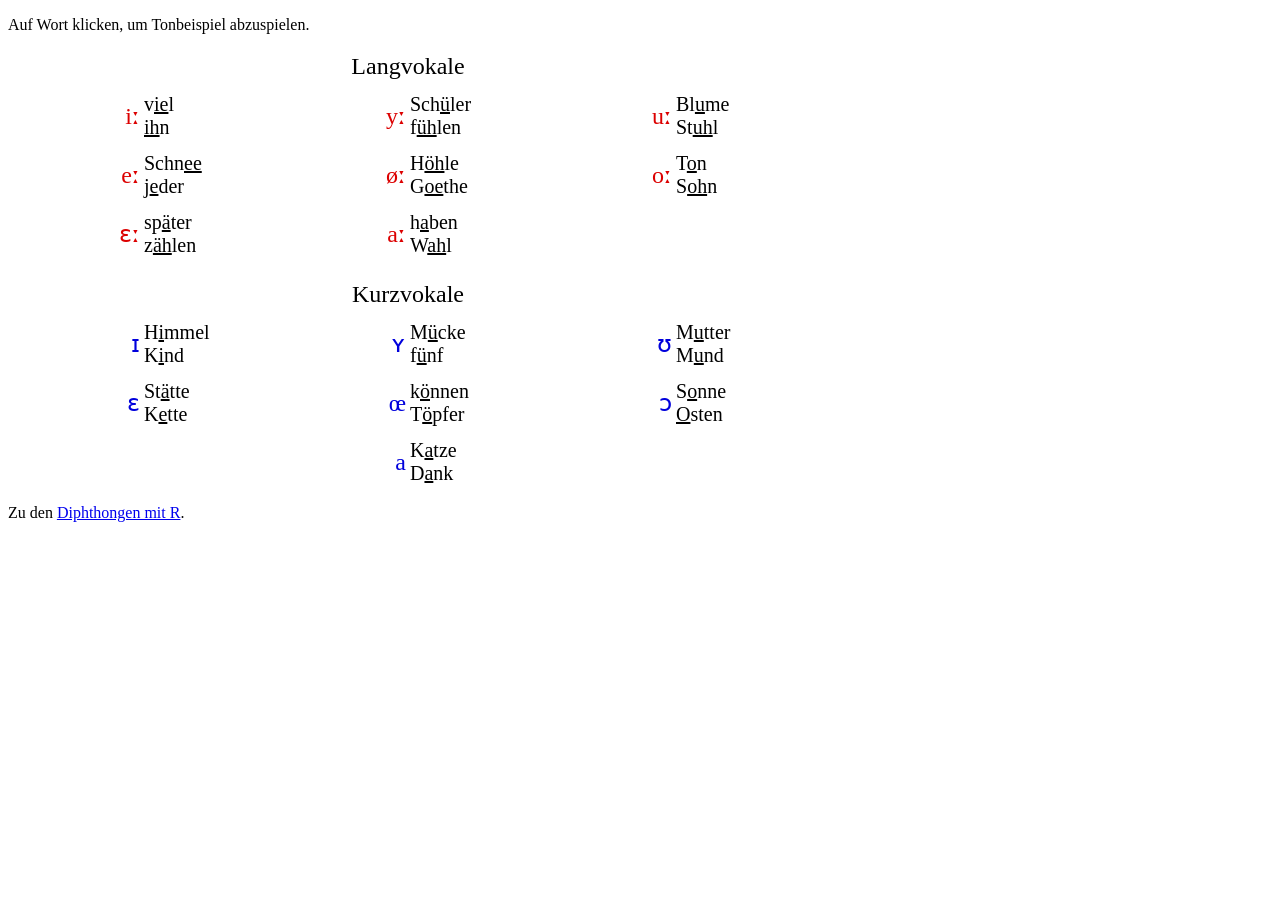
<file: index.html>
<!DOCTYPE html>
<html lang="de">

<head>
  <meta charset="utf-8">
  <meta name="viewport" content="width=device-width, initial-scale=1">
  <link rel="icon" href="[data-uri]">
  <link rel="stylesheet" href="style.css">
  <script async src="playback.js"></script>
  <title>Deutsche Vokale</title>
</head>

<body>

  <p>Auf Wort klicken, um Tonbeispiel abzuspielen.</p>

  <table>
    <thead>
      <tr>
        <th colspan="6" scope="col">Langvokale</th>
      </tr>
    </thead>
    <tbody>
      <tr>
        <th scope="row" class="IPA">iː</th>
        <td class="play">
          <a class="audio"><audio src="sounds/De-viel2.mp4"></audio>v<u>ie</u>l</a>
          <br>
          <a class="audio"><audio src="sounds/De-ihn2.mp4"></audio><u>ih</u>n</a>
        </td>
        <th scope="row" class="IPA">yː</th>
        <td class="play">
          <a class="audio"><audio src="sounds/De-Schüler2.mp4"></audio>Sch<u>ü</u>ler</a>
          <br>
          <a class="audio"><audio src="sounds/De-fühlen2.mp4"></audio>f<u>üh</u>len</a>
        </td>
        <th scope="row" class="IPA">uː</th>
        <td class="play">
          <a class="audio"><audio src="sounds/De-Blume2.mp4"></audio>Bl<u>u</u>me</a>
          <br>
          <a class="audio"><audio src="sounds/De-Stuhl2.mp4"></audio>St<u>uh</u>l</a>
        </td>
      </tr>
      <tr>
        <th scope="row" class="IPA">eː</th>
        <td class="play">
          <a class="audio"><audio src="sounds/De-Schnee2.mp4"></audio>Schn<u>ee</u></a>
          <br>
          <a class="audio"><audio src="sounds/De-jeder2.mp4"></audio>j<u>e</u>der</a>
        </td>
        <th scope="row" class="IPA">øː</th>
        <td class="play">
          <a class="audio"><audio src="sounds/De-Höhle.mp4"></audio>H<u>öh</u>le</a>
          <br>
          <a class="audio"><audio src="sounds/De-Goethe.mp4"></audio>G<u>oe</u>the</a>
        </td>
        <th scope="row" class="IPA">oː</th>
        <td class="play">
          <a class="audio"><audio src="sounds/De-Ton2.mp4"></audio>T<u>o</u>n</a>
          <br>
          <a class="audio"><audio src="sounds/De-Sohn.mp4"></audio>S<u>oh</u>n</a>
        </td>
      </tr>
      <tr>
        <th scope="row" class="IPA">ɛː</th>
        <td class="play">
          <a class="audio"><audio src="sounds/De-später.mp4"></audio>sp<u>ä</u>ter</a>
          <br>
          <a class="audio"><audio src="sounds/De-zählen2.mp4"></audio>z<u>äh</u>len</a>
        </td>
        <th scope="row" class="IPA">aː</th>
        <td class="play">
          <a class="audio"><audio src="sounds/De-haben3.mp4"></audio>h<u>a</u>ben</a>
          <br>
          <a class="audio"><audio src="sounds/De-Wahl.mp4"></audio>W<u>ah</u>l</a>
        </td>
        <td></td>
        <td></td>
      </tr>
    </tbody>
  </table>

  <br>

  <table>
    <thead>
      <tr>
        <th scope="row" colspan="6">Kurzvokale</th>
      </tr>
    </thead>
    <tbody>
      <tr>
        <th scope="row" class="IPA2">ɪ</th>
        <td class="play">
          <a class="audio"><audio src="sounds/De-Himmel.mp4"></audio>H<u>i</u>mmel</a>
          <br>
          <a class="audio"><audio src="sounds/De-Kind2.mp4"></audio>K<u>i</u>nd</a>
        </td>
        <th scope="row" class="IPA2">ʏ</th>
        <td class="play">
          <a class="audio"><audio src="sounds/De-Mücke.mp4"></audio>M<u>ü</u>cke</a>
          <br>
          <a class="audio"><audio src="sounds/De-fünf2.mp4"></audio>f<u>ü</u>nf</a>
        </td>
        <th scope="row" class="IPA2">ʊ</th>
        <td class="play">
          <a class="audio"><audio src="sounds/De-Mutter3.mp4"></audio>M<u>u</u>tter</a>
          <br>
          <a class="audio"><audio src="sounds/De-Mund2.mp4"></audio>M<u>u</u>nd</a>
        </td>
      </tr>
      <tr>
        <th scope="row" class="IPA2">ɛ</th>
        <td class="play">
          <a class="audio"><audio src="sounds/De-Stätte.mp4"></audio>St<u>ä</u>tte</a>
          <br>
          <a class="audio"><audio src="sounds/De-Kette.mp4"></audio>K<u>e</u>tte</a>
        </td>
        <th scope="row" class="IPA2">œ</th>
        <td class="play">
          <a class="audio"><audio src="sounds/De-können2.mp4"></audio>k<u>ö</u>nnen</a>
          <br>
          <a class="audio"><audio src="sounds/De-Töpfer.mp4"></audio>T<u>ö</u>pfer</a>
        </td>
        <th scope="row" class="IPA2">ɔ</th>
        <td class="play">
          <a class="audio"><audio src="sounds/De-Sonne2.mp4"></audio>S<u>o</u>nne</a>
          <br>
          <a class="audio"><audio src="sounds/De-Osten2.mp4"></audio><u>O</u>sten</a>
        </td>
      </tr>
      <tr>
        <td></td>
        <td></td>
        <th scope="row" class="IPA2">a</th>
        <td class="play">
          <a class="audio"><audio src="sounds/De-Katze2.mp4"></audio>K<u>a</u>tze</a>
          <br>
          <a class="audio"><audio src="sounds/De-Dank.mp4"></audio>D<u>a</u>nk</a>
        </td>
        <td></td>
        <td></td>
      </tr>
    </tbody>
  </table>

  <p>Zu den <a href="diphthonge_mit_r.html">Diphthongen mit R</a>.</p>

</body>

</html>
</file>
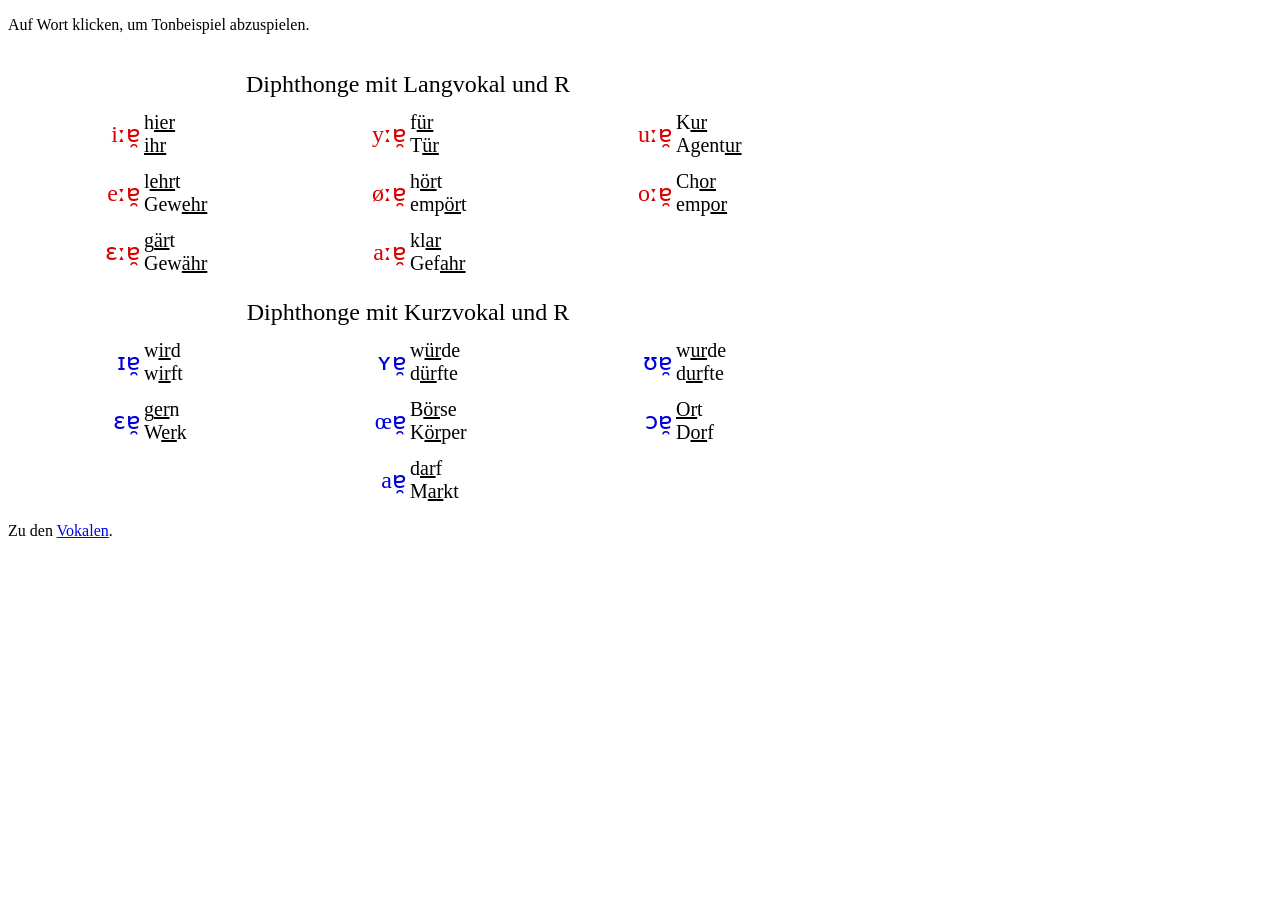
<file: diphthonge_mit_r.html>
<!DOCTYPE html>
<html lang="de">

<head>
  <meta charset="utf-8">
  <meta name="viewport" content="width=device-width, initial-scale=1">
  <link rel="icon" href="[data-uri]">
  <link rel="stylesheet" href="style.css">
  <script async src="playback.js"></script>
  <title>Deutsche Vokale</title>
</head>

<body>

  <p>Auf Wort klicken, um Tonbeispiel abzuspielen.</p>
  <br>

  <table>
    <thead>
      <tr>
        <th colspan="6" scope="col">Diphthonge mit Langvokal und R</th>
      </tr>
    </thead>
    <tbody>
      <tr>
        <th scope="row" class="IPA">iːɐ̯</th>
        <td class="play">
          <a class="audio"><audio src="sounds/De-hier2.mp4"></audio>h<u>ier</u></a>
          <br>
          <a class="audio"><audio src="sounds/De-ihr2.mp4"></audio><u>ihr</u></a>
        </td>
        <th scope="row" class="IPA">yːɐ̯</th>
        <td class="play">
          <a class="audio"><audio src="sounds/De-für2.mp4"></audio>f<u>ür</u></a>
          <br>
          <a class="audio"><audio src="sounds/De-Tür.mp4"></audio>T<u>ür</u></a>
        </td>
        <th scope="row" class="IPA">uːɐ̯</th>
        <td class="play">
          <a class="audio"><audio src="sounds/De-Kur.mp4"></audio>K<u>ur</u></a>
          <br>
          <a class="audio"><audio src="sounds/De-Agentur.mp4"></audio>Agent<u>ur</u></a>
        </td>
      </tr>
      <tr>
        <th scope="row" class="IPA">eːɐ̯</th>
        <td class="play">
          <a class="audio"><audio src="sounds/De-lehrt.mp4"></audio>l<u>ehr</u>t</a>
          <br>
          <a class="audio"><audio src="sounds/De-Gewehr.mp4"></audio>Gew<u>ehr</u></a>
        </td>
        <th scope="row" class="IPA">øːɐ̯</th>
        <td class="play">
          <a class="audio"><audio src="sounds/De-hört.mp4"></audio>h<u>ör</u>t</a>
          <br>
          <a class="audio"><audio src="sounds/De-empört.mp4"></audio>emp<u>ör</u>t</a>
        </td>
        <th scope="row" class="IPA">oːɐ̯</th>
        <td class="play">
          <a class="audio"><audio src="sounds/De-Chor2.mp4"></audio>Ch<u>or</u></a>
          <br>
          <a class="audio"><audio src="sounds/De-empor.mp4"></audio>emp<u>or</u></a>
        </td>
      </tr>
      <tr>
        <th scope="row" class="IPA">ɛːɐ̯</th>
        <td class="play">
          <a class="audio"><audio src="sounds/De-gärt.mp4"></audio>g<u>är</u>t</a>
          <br>
          <a class="audio"><audio src="sounds/De-gewähr.mp4"></audio>Gew<u>ähr</u></a>
        </td>
        <th scope="row" class="IPA">aːɐ̯</th>
        <td class="play">
          <a class="audio"><audio src="sounds/De-klar.mp4"></audio>kl<u>ar</u></a>
          <br>
          <a class="audio"><audio src="sounds/De-Gefahr.mp4"></audio>Gef<u>ahr</u></a>
        </td>
        <td></td>
        <td></td>
      </tr>
    </tbody>
  </table>

  <br>

  <table>
    <thead>
      <tr>
        <th colspan="6" scope="col">Diphthonge mit Kurzvokal und R</th>
      </tr>
    </thead>
    <tbody>
      <tr>
        <th scope="row" class="IPA2">ɪɐ̯</th>
        <td class="play">
          <a class="audio"><audio src="sounds/De-wird2.mp4"></audio>w<u>ir</u>d</a>
          <br>
          <a class="audio"><audio src="sounds/De-wirft.mp4"></audio>w<u>ir</u>ft</a>
        </td>
        <th scope="row" class="IPA2">ʏɐ̯</th>
        <td class="play">
          <a class="audio"><audio src="sounds/De-würde2.mp4"></audio>w<u>ür</u>de</a>
          <br>
          <a class="audio"><audio src="sounds/De-dürfte.mp4"></audio>d<u>ür</u>fte</a>
        </td>
        <th scope="row" class="IPA2">ʊɐ̯</th>
        <td class="play">
          <a class="audio"><audio src="sounds/De-wurde2.mp4"></audio>w<u>ur</u>de</a>
          <br>
          <a class="audio"><audio src="sounds/De-durfte.mp4"></audio>d<u>ur</u>fte</a>
        </td>
      </tr>
      <tr>
        <th scope="row" class="IPA2">ɛɐ̯</th>
        <td class="play">
          <a class="audio"><audio src="sounds/De-gern.mp4"></audio>g<u>er</u>n</a>
          <br>
          <a class="audio"><audio src="sounds/De-Werk.mp4"></audio>W<u>er</u>k</a>
        </td>
        <th scope="row" class="IPA2">œɐ̯</th>
        <td class="play">
          <a class="audio"><audio src="sounds/De-Börse.mp4"></audio>B<u>ör</u>se</a>
          <br>
          <a class="audio"><audio src="sounds/De-Körper.mp4"></audio>K<u>ör</u>per</a>
        </td>
        <th scope="row" class="IPA2">ɔɐ̯</th>
        <td class="play">
          <a class="audio"><audio src="sounds/De-Ort2.mp4"></audio><u>Or</u>t</a>
          <br>
          <a class="audio"><audio src="sounds/De-Dorf2.mp4"></audio>D<u>or</u>f</a>
        </td>
      </tr>
      <tr>
        <td></td>
        <td></td>
        <th scope="row" class="IPA2">aɐ̯</th>
        <td class="play">
          <a class="audio"><audio src="sounds/De-darf.mp4"></audio>d<u>ar</u>f</a>
          <br>
          <a class="audio"><audio src="sounds/De-Markt.mp4"></audio>M<u>ar</u>kt</a>
        </td>
        <td></td>
        <td></td>
      </tr>
    </tbody>
  </table>

  <p>Zu den <a href="index.html">Vokalen</a>.</p>

</body>

</html>
</file>
<file: style.css>
table {
  width: 100%;
  max-width: 800px;
  font-size: 150%;
  table-layout: fixed;
}

th {
  font-weight: normal;
}

tbody th,
td {
  padding-top: 10px;
}

tbody th {
  padding-left: 10px;
  color: rgb(220, 0, 0);
  text-align: right;
}

.IPA2 {
  color: rgb(0, 0, 220);
}

tbody td {
  color: rgb(0, 0, 0);
  text-align: left;
  font-size: smaller;
}

.animated {
  animation-name: playback_animation;
  animation-duration: 1s;
  animation-timing-function: ease-out;
}

@keyframes playback_animation {
  from {
    font-weight: normal;
    letter-spacing: normal;
  }

  to {
    font-weight: bold;
    letter-spacing: +.5px;
  }
}
</file>
